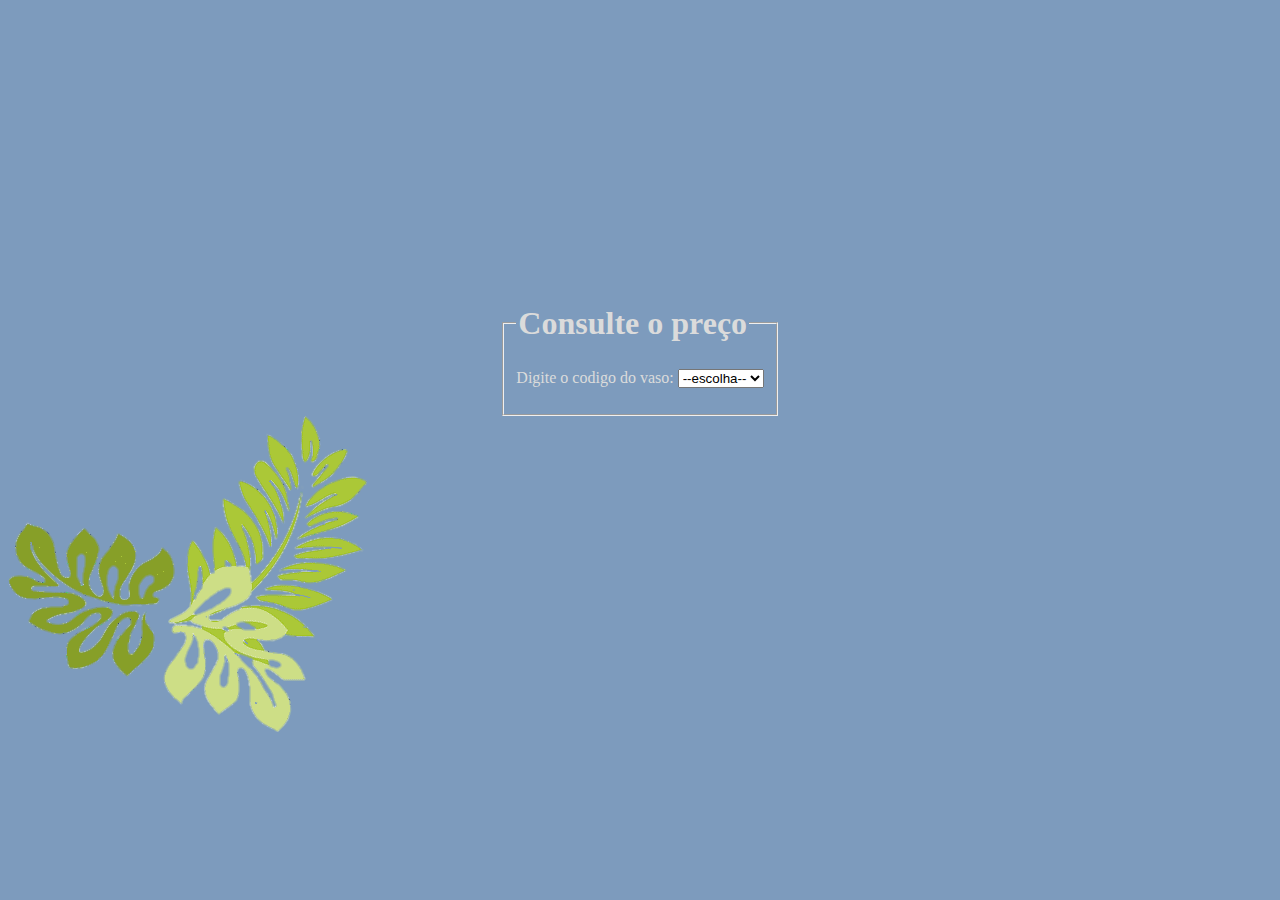
<file: index.html>
<!DOCTYPE html>
<html lang="pt_br">
    <head>
        <meta charset="UTF-8">
        <meta http-equiv="X-UA-Compatible" content="IE=edge">
        <meta name="viewport" content="width=device-width, initial-scale=1.0">
        <title>Asa Branca- Preços </title>
        <link href="https://fonts.googleapis.com/css2?family=Ubuntu&display=swap" rel="stylesheet">
        <link rel="stylesheet" href="AsaCss.css">
    </head>
    <body>
      <form>
        <fieldset>
         <legend>
           <h1> Consulte o preço </h1>
         </legend>
         <label for="vasos"> Digite o codigo do vaso: </label>
         <select id="vasos">
          <option value="">--escolha--</option>
          <option value="001">001</option>
          <option value="002">002</option>
          <option value="003">003</option>
          <option value="004">004</option>
          <option value="005">005</option>
          <option value="006">006</option>
          <option value="007">007</option>
          <option value="008">008</option>
          <option value="009">009</option>
          <option value="010">010</option>
          <option value="011">011</option>
          <option value="012">012</option>
          <option value="013">013</option>
          <option value="014">014</option>
          <option value="015">015</option>
          <option value="016">016</option>
          <option value="017">017</option>
          <option value="018">018</option>
          <option value="019">019</option>
          <option value="020">020</option>
          <option value="021">021</option>
          <option value="022">022</option>
          <option value="023">023</option>
          <option value="024">024</option>
          <option value="025">025</option>
          <option value="026">026</option>
          <option value="027">027</option>
          <option value="028">028</option>
          <option value="029">029</option>
          <option value="030">030</option>
          <option value="031">031</option>
          <option value="032">032</option>
          <option value="033">033</option>
          <option value="034">034</option>
          <option value="035">035</option>
          <option value="036">036</option>
          <option value="037">037</option>
          <option value="038">038</option>
          <option value="039">039</option>
          <option value="040">040</option>
          <option value="041">041</option>
          <option value="042">042</option>
          <option value="043">043</option>
          <option value="044">044</option>
          <option value="045">045</option>
          <option value="046">046</option>
          <option value="047">047</option>
          <option value="048">048</option>
          <option value="049">049</option>
          <option value="050">050</option>
          <option value="051">051</option>
          <option value="052">052</option>
          <option value="053">053</option>
          <option value="054">054</option>
          <option value="055">055</option>
          <option value="056">056</option>
          <option value="057">057</option>
          <option value="058">058</option>
          <option value="059">059</option>
          <option value="060">060</option>
          <option value="061">061</option>
          <option value="062">062</option>
          <option value="063">063</option>
          <option value="064">064</option>
          <option value="065">065</option>
          <option value="066">066</option>
          <option value="067">067</option>
          <option value="068">068</option>
          <option value="069">069</option>
          <option value="070">070</option>
          <option value="071">071</option>
          <option value="072">072</option>
          <option value="073">073</option>
          <option value="074">074</option>
          <option value="075">075</option>
          <option value="076">076</option>
          <option value="077">077</option>
          <option value="078">078</option>
          <option value="079">079</option>
          <option value="080">080</option>
          <option value="081">081</option>
          <option value="082">082</option>
          <option value="083">083</option>
          <option value="084">084</option>
          <option value="085">085</option>

         </select>

         <p></p>
         <script>
             var select = document.querySelector('select');
             var para = document.querySelector('p');

             select.addEventListener('change', vasos);
             function vasos() {
              var choice = select.value;

              if (choice==='001'){
                para.textContent= ("1- R$ 00,00   ----e-----   2- R$ 00,00");
              }else if (choice === '002') {
                para.textContent = ("1- R$ 00,00   ----e-----   2- R$ 00,00");
              }else if (choice === '003') {
                para.textContent = ("1- R$ 00,00   ----e-----   2- R$ 00,00 ----e-----   3- R$ 00,00");
              }else if (choice === '004') {
                para.textContent = ("1- R$ 00,00   ----e-----   2- R$ 00,00 ----e-----   3- R$ 00,00");
              }else if (choice === '005') {
                para.textContent = ("1- R$ 00,00 ");
              }else if (choice === '006') {
                para.textContent = ("1- R$ 00,00");
              }else if (choice === '007') {
                para.textContent = ("1- R$ 00,00   ----e-----   2- R$ 00,00");
              }else if (choice === '008') {
                para.textContent = ("1- R$ 00,00   ----e-----   2- R$ 00,00");
              }else if (choice === '009') {
                para.textContent = ("1- R$ 00,00 ");
              }else if (choice === '010') {
                para.textContent = ("1- R$ 00,00   ----e-----   2- R$ 00,00 ----e-----   3- R$ 00,00");
              }else if (choice === '011') {
                para.textContent = ("1- R$ 00,00   ----e-----   2- R$ 00,00");
              }else if (choice === '012') {
                para.textContent = ("0- R$ 00,00   ----e-----   1- R$ 00,00  ----e-----   2- R$ 00,00  ----e-----   3- R$ 00,00");
              }else if (choice === '013') {
                para.textContent = ("1- R$ 00,00");
              }else if (choice === '014') {
                para.textContent = ("0- R$ 00,00   ----e-----   1- R$ 00,00  ----e-----   2- R$ 00,00  ----e-----   3- R$ 00,00");
              }else if (choice === '015') {
                para.textContent = ("1- R$ 00,00   ----e-----   2- R$ 00,00");
              }else if (choice === '016') {
                para.textContent = ("1- R$ 00,00   ----e-----   2- R$ 00,00");
              }else if (choice === '017') {
                para.textContent = ("1- R$ 00,00");
              }else if (choice === '018') {
                para.textContent = ("1- R$ 00,00");
              }else if (choice === '019') {
                para.textContent = ("1- R$ 00,00");
              }else if (choice === '020') {
                para.textContent = ("1- R$ 00,00");
              }else if (choice === '021') {
                para.textContent = ("1- R$ 00,00");
              }else if (choice === '022') {
                para.textContent = ("16- R$ 00,00   ----e-----   20- R$ 00,00  ----e-----   24- R$ 00,00");
              }else if (choice === '023') {
                para.textContent = ("16- R$ 00,00   ----e-----   20- R$ 00,00  ----e-----   24- R$ 00,00");
              }else if (choice === '024') {
                para.textContent = ("1- R$ 00,00 ");
              }else if (choice === '025') {
                para.textContent = ("1- R$ 00,00   ----e-----   2- R$ 00,00");
              }else if (choice === '026') {
                para.textContent = ("1- R$ 00,00   ----e-----   2- R$ 00,00");
              }else if (choice === '027') {
                para.textContent = ("1- R$ 00,00   ----e-----   2- R$ 00,00");
              }else if (choice === '028') {
                para.textContent = ("1- R$ 00,00   ----e-----   2- R$ 00,00");
              }else if (choice === '029') {
                para.textContent = ("1- R$ 00,00   ----e-----   2- R$ 00,00");
              }else if (choice === '030') {
                para.textContent = ("1- R$ 00,00   ----e-----   2- R$ 00,00");
              }else if (choice === '031') {
                para.textContent = ("1- R$ 00,00   ----e-----   2- R$ 00,00");
              }else if (choice === '032') {
                para.textContent = ("1- R$ 00,00   ----e-----   2- R$ 00,00");
              }else if (choice === '033') {
                para.textContent = ("1- R$ 00,00   ----e-----   2- R$ 00,00");
              }else if (choice === '034') {
                para.textContent = ("1- R$ 00,00   ----e-----   2- R$ 00,00");
              }else if (choice === '035') {
                para.textContent = ("1- R$ 00,00   ----e-----   2- R$ 00,00");
              }else if (choice === '036') {
                para.textContent = ("1- R$ 00,00   ----e-----   2- R$ 00,00");
              }else if (choice === '037') {
                para.textContent = ("1- R$ 00,00   ----e-----   2- R$ 00,00");
              }else if (choice === '038') {
                para.textContent = ("1- R$ 00,00   ----e-----   2- R$ 00,00");
              }else if (choice === '039') {
                para.textContent = ("1- R$ 00,00   ----e-----   2- R$ 00,00");
              }else if (choice === '040') {
                para.textContent = ("1- R$ 00,00   ----e-----   2- R$ 00,00");
              }else if (choice === '041') {
                para.textContent = ("1- R$ 00,00   ----e-----   2- R$ 00,00");
              }else if (choice === '042') {
                para.textContent = ("1- R$ 00,00   ----e-----   2- R$ 00,00");
              }else if (choice === '043') {
                para.textContent = ("1- R$ 00,00   ----e-----   2- R$ 00,00");
              }else if (choice === '044') {
                para.textContent = ("1- R$ 00,00   ----e-----   2- R$ 00,00");
              }else if (choice === '045') {
                para.textContent = ("1- R$ 00,00   ----e-----   2- R$ 00,00");
              }else if (choice === '046') {
                para.textContent = ("1- R$ 00,00   ----e-----   2- R$ 00,00");
              }else if (choice === '047') {
                para.textContent = ("1- R$ 00,00   ----e-----   2- R$ 00,00");
              }else if (choice === '048') {
                para.textContent = ("1- R$ 00,00   ----e-----   2- R$ 00,00");
              }else if (choice === '049') {
                para.textContent = ("1- R$ 00,00   ----e-----   2- R$ 00,00");
              }else if (choice === '050') {
                para.textContent = ("1- R$ 00,00   ----e-----   2- R$ 00,00");
              }else if (choice === '051') {
                para.textContent = ("1- R$ 00,00   ----e-----   2- R$ 00,00");
              }else if (choice === '052') {
                para.textContent = ("1- R$ 00,00   ----e-----   2- R$ 00,00");
              }else if (choice === '053') {
                para.textContent = ("1- R$ 00,00   ----e-----   2- R$ 00,00");
              }else if (choice === '054') {
                para.textContent = ("1- R$ 00,00   ----e-----   2- R$ 00,00");
              }else if (choice === '055') {
                para.textContent = ("1- R$ 00,00   ----e-----   2- R$ 00,00");
              }else if (choice === '056') {
                para.textContent = ("1- R$ 00,00   ----e-----   2- R$ 00,00");
              }else if (choice === '057') {
                para.textContent = ("1- R$ 00,00   ----e-----   2- R$ 00,00");
              }else if (choice === '058') {
                para.textContent = ("1- R$ 00,00   ----e-----   2- R$ 00,00");
              }else if (choice === '059') {
                para.textContent = ("1- R$ 00,00   ----e-----   2- R$ 00,00");
              }else if (choice === '060') {
                para.textContent = ("1- R$ 00,00   ----e-----   2- R$ 00,00");
              }else if (choice === '061') {
                para.textContent = ("1- R$ 00,00   ----e-----   2- R$ 00,00");
              }else if (choice === '062') {
                para.textContent = ("1- R$ 00,00   ----e-----   2- R$ 00,00");
              }else if (choice === '063') {
                para.textContent = ("1- R$ 00,00   ----e-----   2- R$ 00,00");
              }else if (choice === '064') {
                para.textContent = ("1- R$ 00,00   ----e-----   2- R$ 00,00");
              }else if (choice === '065') {
                para.textContent = ("1- R$ 00,00   ----e-----   2- R$ 00,00");
              }else if (choice === '066') {
                para.textContent = ("1- R$ 00,00   ----e-----   2- R$ 00,00");
              }else if (choice === '067') {
                para.textContent = ("1- R$ 00,00   ----e-----   2- R$ 00,00");
              }else if (choice === '068') {
                para.textContent = ("1- R$ 00,00   ----e-----   2- R$ 00,00");
              }else if (choice === '069') {
                para.textContent = ("1- R$ 00,00   ----e-----   2- R$ 00,00");
              }else if (choice === '070') {
                para.textContent = ("1- R$ 00,00   ----e-----   2- R$ 00,00");
              }else if (choice === '071') {
                para.textContent = ("1- R$ 00,00   ----e-----   2- R$ 00,00");
              }else if (choice === '072') {
                para.textContent = ("1- R$ 00,00   ----e-----   2- R$ 00,00");
              }else if (choice === '073') {
                para.textContent = ("1- R$ 00,00   ----e-----   2- R$ 00,00");
              }else if (choice === '074') {
                para.textContent = ("1- R$ 00,00   ----e-----   2- R$ 00,00");
              }else if (choice === '075') {
                para.textContent = ("1- R$ 00,00   ----e-----   2- R$ 00,00");
              }else if (choice === '076') {
                para.textContent = ("1- R$ 00,00   ----e-----   2- R$ 00,00");
              }else if (choice === '077') {
                para.textContent = ("1- R$ 00,00   ----e-----   2- R$ 00,00");
              }else if (choice === '078') {
                para.textContent = ("1- R$ 00,00   ----e-----   2- R$ 00,00");
              }else if (choice === '079') {
                para.textContent = ("1- R$ 00,00   ----e-----   2- R$ 00,00");
              }else if (choice === '080') {
                para.textContent = ("1- R$ 00,00   ----e-----   2- R$ 00,00");
              }else if (choice === '081') {
                para.textContent = ("1- R$ 00,00   ----e-----   2- R$ 00,00"); 
              }else if (choice === '082') {
                para.textContent = ("1- R$ 00,00   ----e-----   2- R$ 00,00"); 
              }else if (choice === '083') {
                para.textContent = ("1- R$ 00,00   ----e-----   2- R$ 00,00");  
              }else if (choice === '084') {
                para.textContent = ("1- R$ 00,00   ----e-----   2- R$ 00,00");
              }else if (choice === '085') {
                para.textContent = ("1- R$ 00,00   ----e-----   2- R$ 00,00");  
              } 
             }
         </script>
        </fieldset>
      </form>
    </body> 
    <div id="folhas">
      <img class="folhas" src="vasos.png" alt="IconeEntrada">
    </div>
</file>
<file: AsaCss.css>
body {
  background-color: rgb(125, 155, 189);
  text-decoration: none;
  color:rgb(219, 219, 219);
  display: flex;
  align-items: center;
  flex-direction: column;
  height: auto;
  margin-top: 75mm;
}

#folhas {
  display: flex;
  align-self: baseline;
</file>
